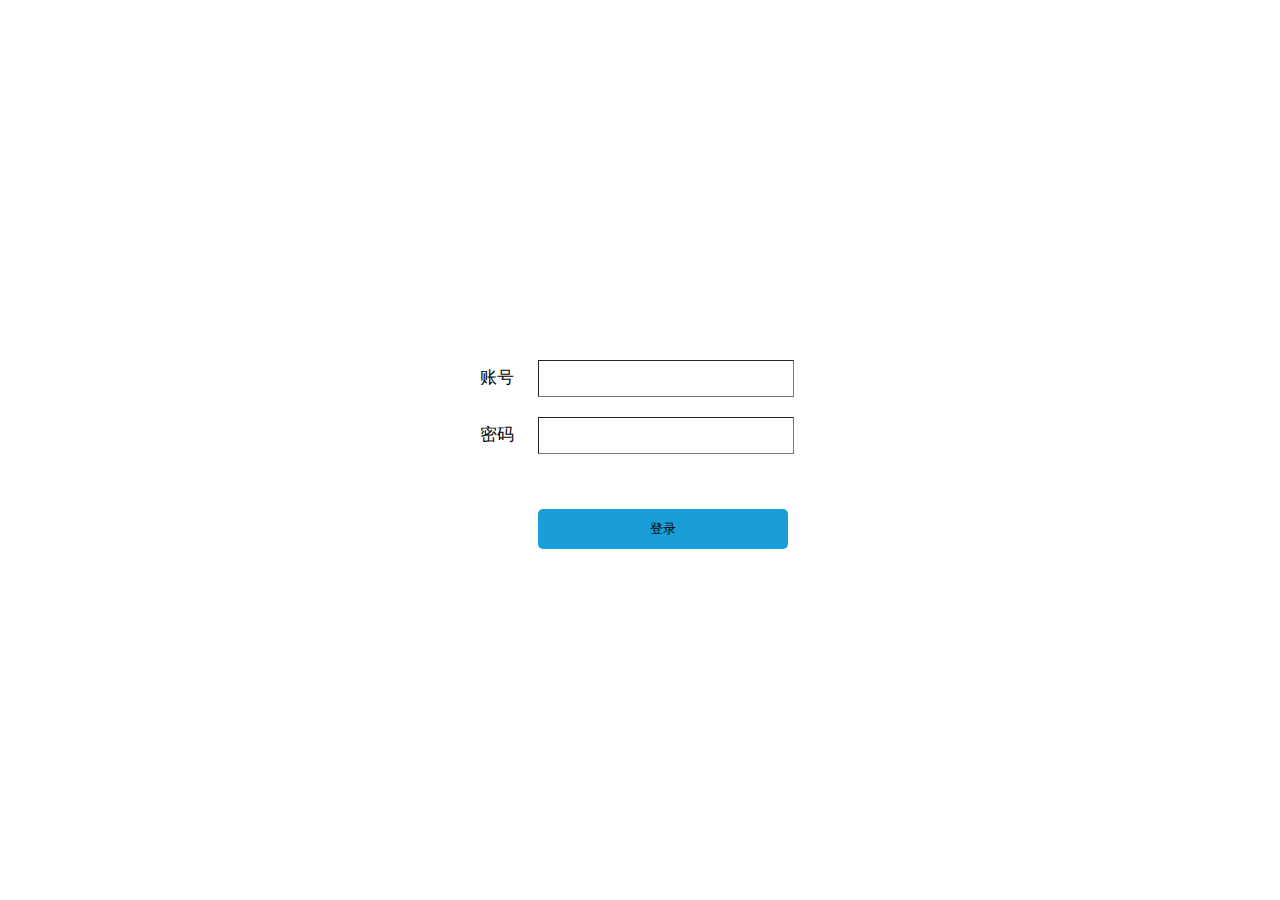
<file: index.html>
<!DOCTYPE html>
<html>
<head>
    <meta charset="utf-8">
    <title>后台登录</title>
    <link rel="stylesheet" type="text/css" href="./css/index.css">
    <script src="js/ajax.js"></script>
    <script src="js/index.js"></script>
</head>
<body>
    <div id="container">
        <div class="zhanghao">
            <span>账号</span>
            <input type="text" name="username" id="username">
        </div>
        <div class="mima">
            <span>密码</span>
            <input type="password" name="password" id="password">
        </div>
        <button class="login">登录</button>
    </div>
</body>
</html>
</file>
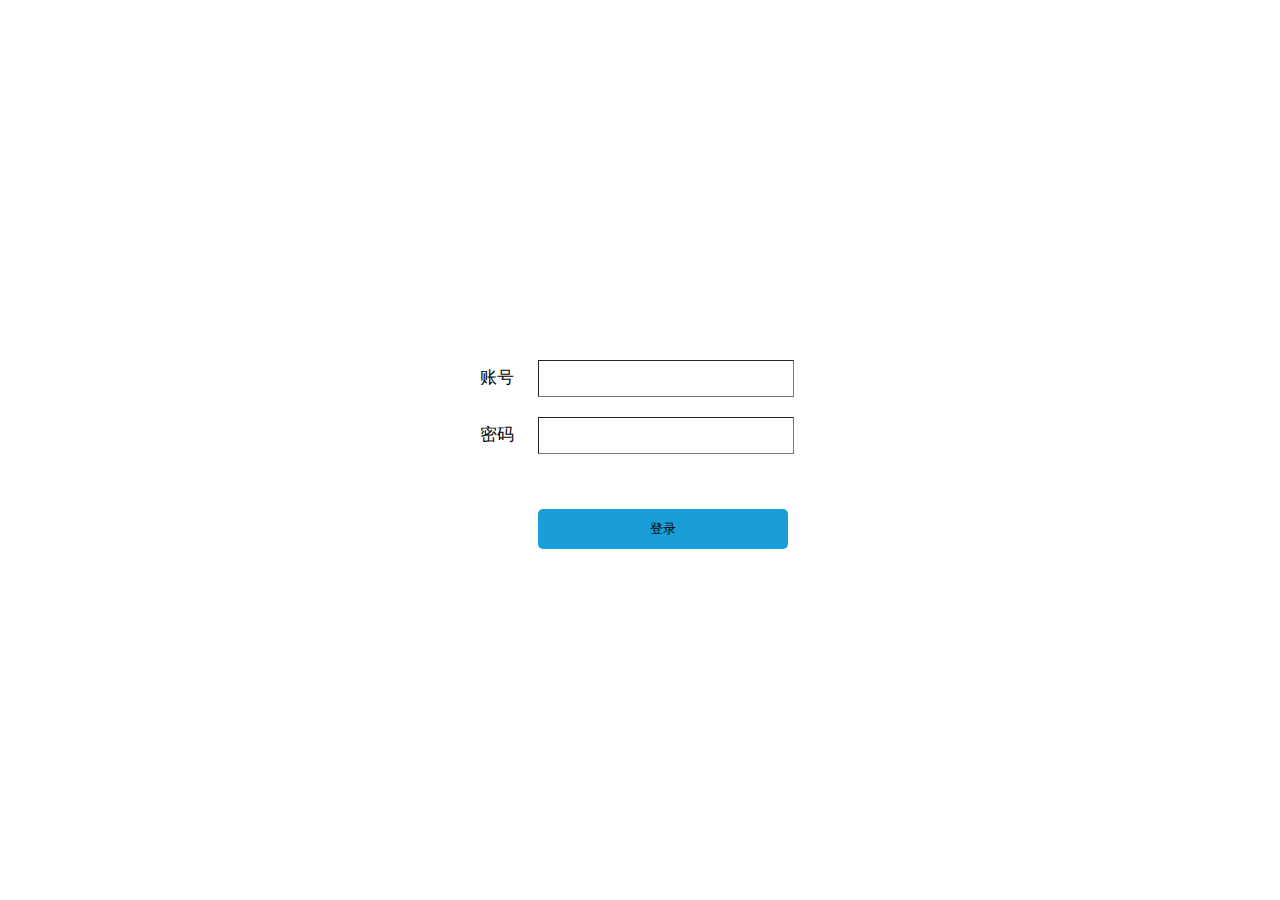
<file: html/index.html>
<!DOCTYPE html>
<html>
<head>
    <meta charset="utf-8">
    <title>后台登录</title>
    <style type="text/css">
        #container {
    width: 320px;
    position: absolute;
    margin: 0 auto;
    left: 50%;
    margin-left: -160px;
    top: 50%;
    margin-top: -90px;
}

.zhanghao {
    margin-bottom: 20px;
}

.zhanghao span, .mima span {
    font-size: 17px;
    display: inline-block;
    margin-right: 20px;
}

.mima {
    margin-bottom: 55px;
}

#username, #password {
    width: 250px;
    height: 33px;
    border-color: #797979;
    border-width: 1px;
}

.login {
    width: 250px;
    height: 40px;
    background-color: #199ed8;
    border: none;
    border-radius: 5px;
    position: relative;
    left: 58px;
    cursor: pointer;
}

.login:focus {
    outline: 0;
}
    </style>
</head>
<body>
    <div id="container">
        <div class="zhanghao">
            <span>账号</span>
            <input type="text" name="username" id="username">
        </div>
        <div class="mima">
            <span>密码</span>
            <input type="password" name="password" id="password">
        </div>
        <button class="login">登录</button>
    </div>

    <script type="text/javascript">
        function ajax(json){
    // 创建ajax对象
    let xhr = null; 
    let method = json.method || 'get';
    let url = json.url;
    let asyn = json.asyn ? true : json.asyn == false ? false : true;
    let data = json.data || '';
    let success = json.success;
    let error = json.error;

    if (window.XMLHttpRequest) {
        xhr = new XMLHttpRequest();
    } else {
        xhr = new ActiveXObject('Microsoft.XMLHTTP')
    }
    if (method.toLowerCase() === 'get'){
        url += '?' + data + '&' + new Date().getTime();
    }

    // 处理返回数据
    xhr.onreadystatechange = function() {
        if(xhr.readyState == 4){
            if (xhr.status == 200) {
                success && success(xhr.responseText);
            } else {
                if (error) {
                    error && error();
                }
            }
        }
    }
    xhr.open(method, url, asyn);
    xhr.setRequestHeader('content-type','application/x-www-form-urlencoded');
    xhr.send(JSON.stringify(data));
};
window.onload = function () {
    let login = document.querySelector('.login');

    login.addEventListener('click', function (e) {
        let user = document.querySelector('#username').value;
        let pwd = document.querySelector('#password').value;
        
        ajax({
            url: "/vote/admin/login",    //替换为vote/admin/login
            method: "POST",
            data: {
                username: user,
                password: pwd
            },
            success: function (json) {
                let data = JSON.parse(json);
                console.log(data)
                if (data) {
                    window.document.cookie = "username = " + data.username;
                    window.document.cookie = "role=" + data.role;
                    window.location.href = "./html/admin.html";
                } else {
                    alert("用户名或密码错误！");
                }
            }
        });
    });

    function getCookie(Name) {  
        var search = Name + "=" ;
        if (document.cookie.length > 0) { 
            offset = document.cookie.indexOf(search);
            if(offset != -1) {  
                offset += search.length;
                end = document.cookie.indexOf(";", offset);  
                if(end == -1) end = document.cookie.length;  
                return unescape(document.cookie.substring(offset, end));
            } 
            else return ""; 
        }  
    }
}
    </script>
</body>
</html>
</file>
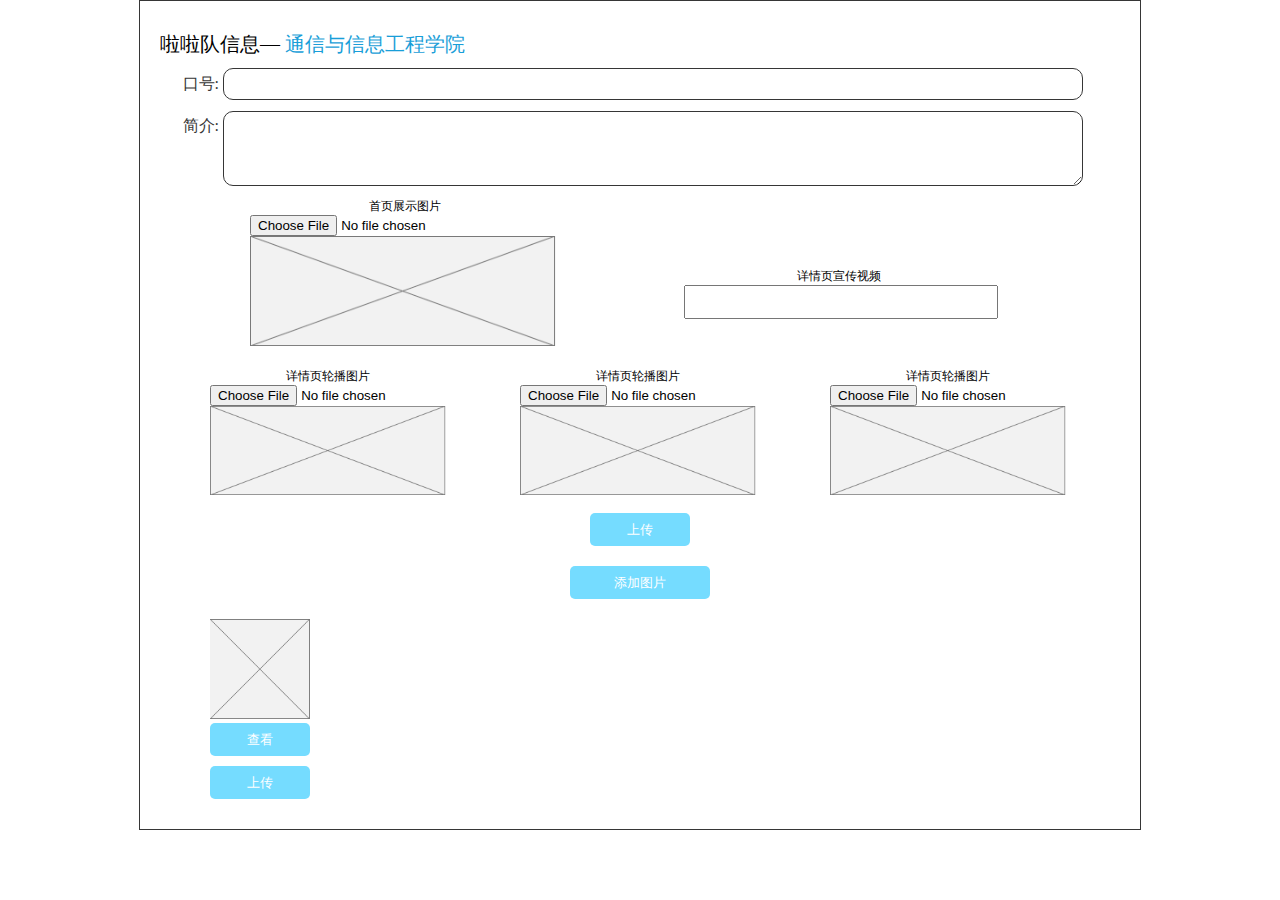
<file: html/addInfo.html>
<!DOCTYPE html>
<html>
<head>
    <meta charset="utf-8">
    <title>后台管理</title>
    <link rel="stylesheet" type="text/css" href="../css/addInfo.css">
    <script src="../js/ajax.js"></script>
    <script src="../js/addInfo.js"></script>
</head>
<body>
    <div id="container">
        <div class="header">
            <h2 class="title">啦啦队信息— <span class="teamName">通信与信息工程学院</span></h2>
        </div>
        <div class="main">
                <div class="slogan">
                    <span class="kouhao">口号:</span>
                    <input type="text" id="slogan" name="slogan">
                </div>
                <div class="intro">
                    <span class="jianjie">简介:</span>
                    <textarea id="introduce" name="introduce"></textarea>
                </div>
                <div class="img-index">
                    <span class="description1">首页展示图片</span>
                    <input id="img-index" type="file" accept="image/gif,image/jpeg,image/jpg,image/png" name="firstImg">
                    <img src="../images/tu.png" class="prefirst">
                </div>
                <div class="video">
                    <span class="description1">详情页宣传视频</span>
                    <input id="video" type="text" name="video">
                </div>
                <div class="img-slider">
                    <span class="description2">详情页轮播图片</span>
                    <input id="img-slider1" type="file" accept="image/gif,image/jpeg,image/jpg,image/png" name="playImg1">
                    <img src="../images/tu.png" class="preslider1">
                </div>
                <div class="img-slider">
                    <span class="description2">详情页轮播图片</span>
                    <input id="img-slider2" type="file" accept="image/gif,image/jpeg,image/jpg,image/png" name="playImg2">
                    <img src="../images/tu.png" class="preslider2">
                </div>
                <div class="img-slider">
                    <span class="description2">详情页轮播图片</span>
                    <input id="img-slider3" type="file" accept="image/gif,image/jpeg,image/jpg,image/png" name="playImg3">
                    <img src="../images/tu.png" class="preslider3">
                </div>
                <button id="submit">上传</button>
            </form>
            <div> 
                <button class="addGirlsInfo">添加图片</button>
                <img src="../images/tu.png" class="girlsImg1">
                <button class="viewGirlsInfo">查看</button>
                <button class="subGirlsInfo">上传</button>
                <div class="addGirl no">
                    <img src="../images/tu.png" class="close">
                    <img src="../images/tu.png" class="girlsImg2">
                    <input type="file" accept="image/gif,image/jpeg,image/jpg,image/png" id="girlImg">
                    <input type="text" id="girlName" placeholder="姓名">
                    <textarea name="girlInfo" placeholder="个人简介" id="girlInfo"></textarea>
                </div>
            </div>
        </div>
    </div>
</body>
</file>
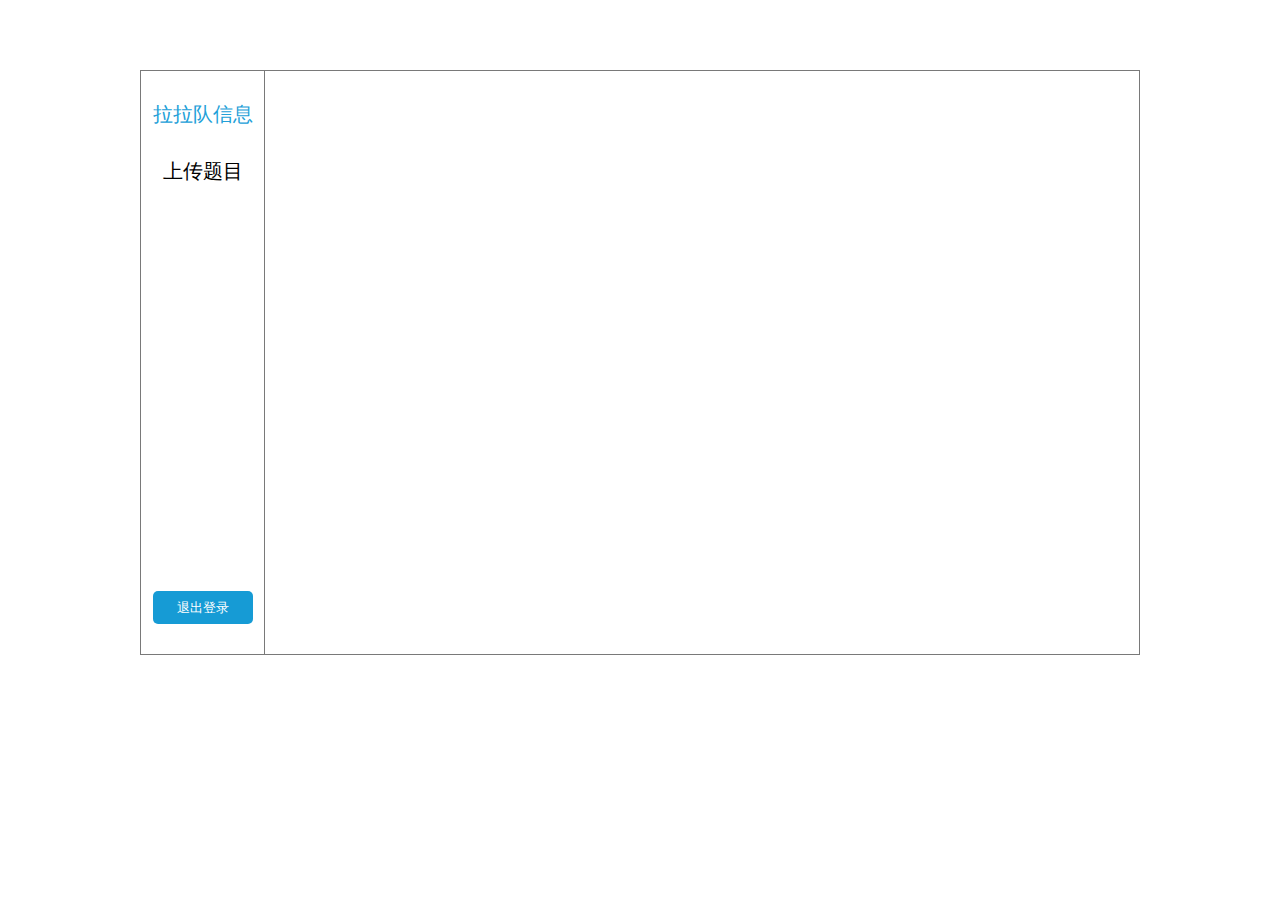
<file: html/admin.html>
<!DOCTYPE html>
<html>
<head>
    <meta charset="utf-8">
    <title>后台管理</title>
    <link rel="stylesheet" type="text/css" href="../css/admin.css">
    <script src="../js/ajax.js"></script>
    <script src="../js/admin.js"></script>
</head>
<body>
    <div id="container">
        <div class="title">
            <ul>
                <li id="xinxi" class="now">拉拉队信息</li>
                <li id="timu">上传题目</li>
            </ul>
            <button id="exist">退出登录</button>
        </div>
        <div class="detail">
            <div class="detail-xinxi show">
                <ul class="ul-xinxi">
                    
                </ul>
            </div>
            <div class="detail-timu no">
                <ul class="ul-timu">
                    <li>
                        <div class="add">
                            <img src="../images/bstar.png" class="star1">
                            <h4 class="star">一星</h4>
                        </div>
                        <span class="num"></span>
                    </li>
                    <li>
                        <div class="add">
                            <img src="../images/star.png" class="star2">
                            <h4 class="star">二星</h4>
                        </div>
                        <span class="num"></span>
                    </li>
                    <li>
                        <div class="add">
                            <img src="../images/star.png" class="star3">
                            <h4 class="star">三星</h4>
                        </div>
                        <span class="num"></span>
                    </li>
                    <li>
                        <div class="add">
                            <img src="../images/star.png" class="star4">
                            <h4 class="star">四星</h4>
                        </div>
                        <span class="num"></span>
                    </li>
                    <li>
                        <div class="add">
                            <img src="../images/star.png" class="star5">
                            <h4 class="star">五星</h4>
                        </div>
                        <span class="num"></span>
                    </li>
                </ul>
                <div id="addQuestion">
                    <div class="content">
                        <span class="question">题目：</span>
                        <textarea id="ti"></textarea>
                        <span class="answer right">A</span>
                        <input type="text" name="A" id="answerA">
                        <span class="answer B">B</span>
                        <input type="text" name="B" id="answerB">
                        <span class="answer C">C</span>
                        <input type="text" name="C" id="answerC">
                        <span class="answer D">D</span>
                        <input type="text" name="D" id="answerD">
                    </div>
                    <button id="submitQ">上传</button>
                </div>
            </div>
        </div>
    </div>
</body>
</html>
</file>
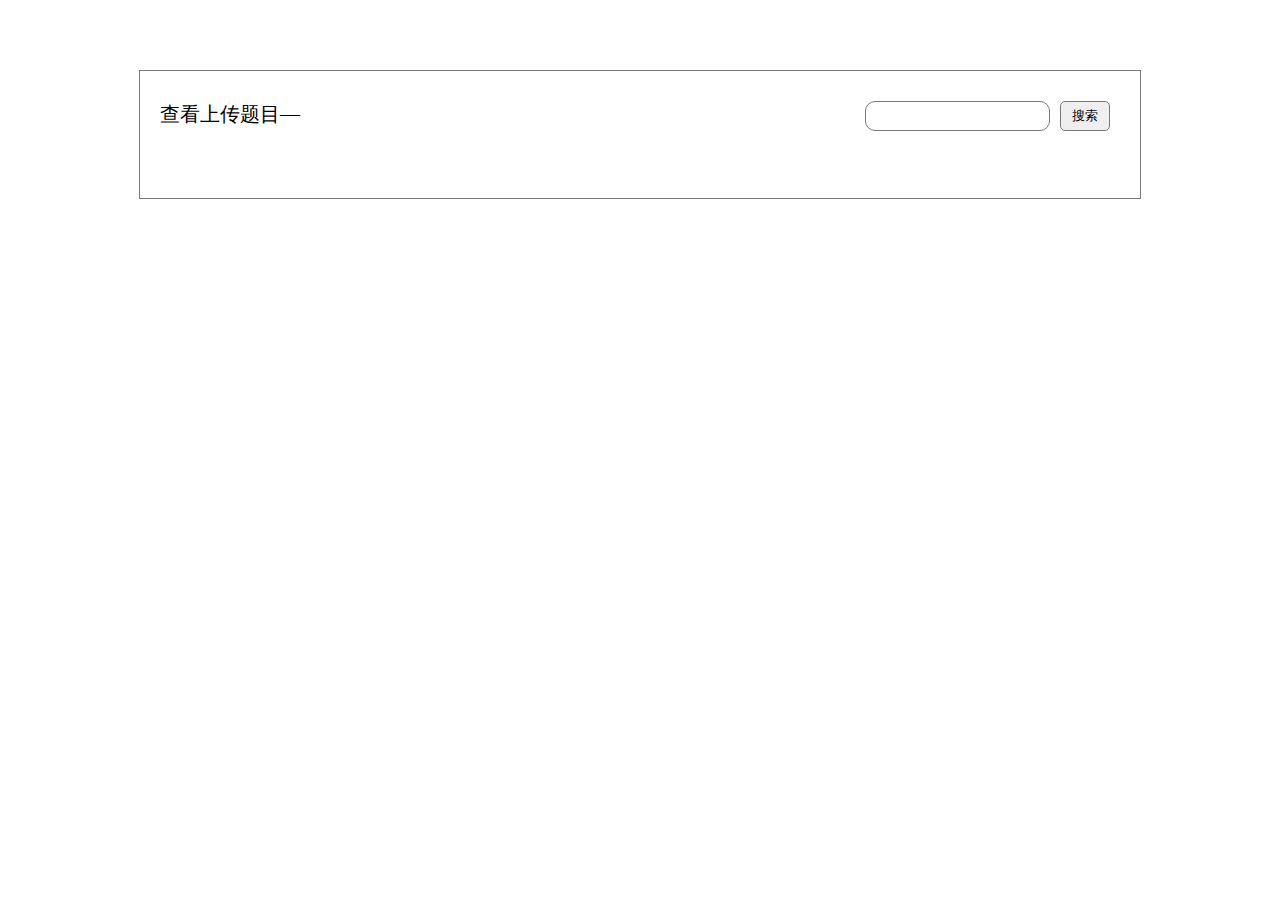
<file: html/viewQuestion.html>
<!DOCTYPE html>
<html>
<head>
    <meta charset="utf-8">
    <title>后台管理</title>
    <link rel="stylesheet" type="text/css" href="../css/viewQuestion.css">
    <script src="../js/ajax.js"></script>
    <script src="../js/viewQuestion.js"></script>
</head>
<body>
    <div id="container">
        <div class="header">
            <h2 class="title">查看上传题目— <span class="xingji"></span></h2>
            <input type="text" id="search">
            <button id="submit">搜索</button>
        </div>
        <div class="body">
            <ul class="ul-question">
                
            </ul>
        </div>
    </div>
</body>
</html>
</file>
<file: css/index.css>
#container {
    width: 320px;
    position: absolute;
    margin: 0 auto;
    left: 50%;
    margin-left: -160px;
    top: 50%;
    margin-top: -90px;
}

.zhanghao {
    margin-bottom: 20px;
}

.zhanghao span, .mima span {
    font-size: 17px;
    display: inline-block;
    margin-right: 20px;
}

.mima {
    margin-bottom: 55px;
}

#username, #password {
    width: 250px;
    height: 33px;
    border-color: #797979;
    border-width: 1px;
}

.login {
    width: 250px;
    height: 40px;
    background-color: #199ed8;
    border: none;
    border-radius: 5px;
    position: relative;
    left: 58px;
    cursor: pointer;
}

.login:focus {
    outline: 0;
}
</file>
<file: css/addInfo.css>
* {
    margin: 0;
    padding: 0;
}

#container {
    min-width: 1000px;
    max-width: 1000px;
    position: relative;
    margin: auto;
    left: 0;
    right: 0;
    top: 0;
    bottom: 0;
    border: 1px solid #363636;
}

.header {
    position: relative;
    margin: 30px 0 10px 20px;
}

.main {
    position: relative;
}

.title {
    font-size: 20px;
    font-weight: 500;
    display: inline-block;
}

.teamName {
    color: #199ed8;
}

.slogan {
    position: relative;
    margin: 0 auto;
    width: 915px;
    height: 33px;
    margin-bottom: 10px;
}

.kouhao, .jianjie {
    color: #363636;
    font-size: 16px;
}

#slogan {
    width: 850px;
    height: 30px;
    border-radius: 10px;
    border: 1px solid #363636;
    padding: 0 4px;
    font-size: 16px;
    color: #363636;
}

.intro {
    position: relative;
    margin: 0 auto;
    width: 915px;
    height: 75px;
    margin-bottom: 10px;
}

.jianjie {
    position: relative;
    display: inline-block;
    bottom: 55px;
}

#introduce {
    width: 850px;
    padding: 3px 4px;
    font-size: 16px;
    height: 67px;
    border-radius: 10px;
    border: 1px solid #363636;
}

.img-index {
    position: relative;
    display: inline-block;
    margin-left: 110px;
    width: 310px;
    height: 160px;
}

#img-index {
    display: inline-block;
}

.prefirst {
    position: relative;
    width: 306px;
    height: 110px;
}

.description1 {
    font-size: 12px;
    display: inline-block;
    width: 310px;
    text-align: center;
}

.video {
    position: relative;
    display: inline-block;
    top: -40px;
    margin-left: 120px;
    width: 310px;
    height: 50px;
}

#video {
    width: 310px;
    line-height: 30px;
}

.prevideo {
    position: relative;
    width: 306px;
    height: 110px;
}

.img-slider {
    display: inline-block;
    width: 236px;
    height: 137px;
    margin-left: 70px;
    margin-top: 10px;
}

.description2 {
    font-size: 12px;
    display: inline-block;
    width: 236px;
    text-align: center;
}

.preslider1, .preslider2, .preslider3 {
    width: 236px;
    height: 89px;
}

.description3 {
    font-size: 12px;
    display: block;
    width: 100px;
    text-align: center;
}

#class {
    opacity: 0;
}

#submit {
    width: 100px;
    height: 33px;
    display: block;
    margin: 0 auto;
    margin-top: 10px;
    background: #75dcff;
    color: #ffffff;
    border: none;
    border-radius: 5px;
}

.addGirlsInfo {
    position: relative;
    background: #75dcff;
    display: block;
    margin: 0 auto;
    margin-top: 20px;
    margin-bottom: 20px;
    width: 140px;
    height: 33px;
    border: none;
    border-radius: 5px;
    color: #ffffff;
}

.viewGirlsInfo {
    height: 33px;
    width: 100px;
    border-radius: 5px;
    border: none;
    display: block;
    color: #ffffff;
    background: #75dcff;
    position: relative;
    left: 70px;
}

.girlsImg1 {
    position: relative;
    left: 70px;
    width: 100px;
    height: 100px;
}

.close {
    position: absolute;
    right: 0;
    display: block;
    top: 0;
    width: 20px;
    height: 20px;
    cursor: pointer;
}

.subGirlsInfo {
    height: 33px;
    width: 100px;
    border: none;
    border-radius: 5px;
    background: #75dcff;
    color: #ffffff;
    display: block;
    position: relative;
    left: 70px;
    margin-top: 10px;
    margin-bottom: 30px;
}

.addGirl {
    display: block;
    position: absolute;
    top: 80px;
    left: 60px;
    width: 870px;
    height: 440px;
    background: #ccc;
    z-index: 2;
}

.girlsImg2 {
    position: relative;
    left: 370px;
    margin-top: 40px;
    width: 100px;
    height: 100px;
}

#girlImg {
    position: relative;
    top: 30px;
    left: 280px;
}

#girlName {
    position: relative;
    height: 29px;
    border-radius: 5px;
    border: none;
    padding: 2px 2px;
    left: -32px;
    top: 70px;
    font-size: 16px;
}

#girlInfo {
    position: relative;
    top: 100px;
    height: 100px;
    left: 100px;
    padding: 3px 5px;
    border-radius: 10px;
    width: 711px; 
    font-size: 16px;
}

.no {
    opacity: 0;
    z-index: -1;
}

button {
    cursor: pointer;
}

button:focus {
    outline: 0;
}

textarea:focus {
    outline: 0;
}

input:focus {
    outline: 0;
}
</file>
<file: css/admin.css>
* {
    margin: 0;
    padding: 0;
}

#container {
    min-width: 1000px;
    min-height: 585px;
    max-width: 1000px;
    max-height: 585px;
    position: absolute;
    margin: auto;
    left: 0;
    right: 0;
    top: 70px;
}

.title {
    position: relative;
    display: inline-block;
    width: 123px;
    border: 1px solid #797979;
    float: left;
    height: 583px;
}

.detail {
    position: relative;
    display: inline-block;
    width: 874px;
    border: 1px solid #797979;
    height: 583px;
    border-left: none;
}

#xinxi, #timu {
    font-size: 20px;
    margin-bottom: 30px;
    text-align: center;
    cursor: pointer;
}

#xinxi {
    margin-top: 30px;
}

#exist {
    position: absolute;
    bottom: 30px;
    left: 12px;
    font-size: 13px;
    color: #fff;
    width: 100px;
    height: 33px;
    border: none;
    border-radius: 5px;
    background-color: #169bd5;
}

.detail-guize {
    width: 445px;
    height: 357px;
    margin: auto;
    position: relative;
    top: 65px;
}

.huodong {
    position: relative;
    text-align: center;
    font-size: 20px;
    font-weight: 500;
    margin-bottom: 15px;
}

#rule {
    width: 430px;
    height: 263px;
    border: 1px solid #797979;
    font-size: 15px;
    padding: 5px;
}

#submitRule {
    margin-top: 30px;
    width: 195px;
    height: 33px;
    font-size: 13px;
    color: #fff;
    background-color: #169bd5;
    border: none;
    border-radius: 5px;
    position: relative;
    left: 120px;
}

.ul-xinxi {
    position: relative;
    top: 45px;
    left: 50px;
    display: inline-block;
    width: 784px;
}

.ul-xinxi li {
    float: left;
    margin-right: 5px;
    margin-bottom: 10px;
}

.span-xinxi {
    display: inline-block;
    text-align: center;
    width: 189px;
    height: 40px;
    font-size: 13px;
    line-height: 40px;
    color: #666666;
    border-radius: 10px;
    border: 1px solid #ccc;
    cursor: pointer;
}

.tclass {
    border: 1px solid #75dcff;
    background: #75dcff;
}

.detail-timu {
    width: 560px;
    height: 585px;
    position: relative;
    margin: 0 auto;
}

.ul-timu {
    position: relative;
    top: 20px;
}

.ul-timu li {
    float: left;
    margin-right: 60px;
}

.star {
    font-size: 20px;
    font-weight: 500;
    position: relative;
    transform: translate(3px, 15px);
}

.ul-timu li:last-child:after {
    clear: both;
}

.num {
    position: relative;
    display: inline-block;
    font-size: 14px;
    color: #bcbcbc;
    width: 52px;
    text-align: center;
    transform: translateY(30px);
    cursor: pointer;
}

.add {
    cursor: pointer;
}

#addQuestion {
    width: 800px;
    height: 500px;
    position: absolute;
    left: -120px;
    top: 160px;
}

.xingji {
    color: #199ed8;
}

.content {
    width: 785px;
    margin: 0 auto;
    position: relative;
}

.question {
    position: relative;
    font-size: 15px;
    color: #333;
    display: inline-block;
    transform: translateY(-30px);
    margin-bottom: 20px;
}

#ti {
    width: 700px;
    height: 40px;
    border-radius: 10px;
    padding: 10px 15px;
    color: #333;
    font-size: 15px;
}

.answer {
    display: inline-block;
    margin-right: 35px;
    margin-bottom: 30px;
    cursor: pointer;
}

#answerA, #answerB, #answerC, #answerD {
    border-radius: 10px;
    border: 1px solid #999;
    width: 710px;
    height: 15px;
    padding: 10px 10px;
}

.A, .D {
    color: #797979;
    border-bottom: 1px solid #797979;
}

.B, .C {
    color: #000000;
    border-bottom: 1px solid #000000;
}

.right {
    color: #fd5025;
    border-bottom: 1px solid #fd5025;
}

#submitQ {
    position: relative;
    top: 20px;
    margin: 0 auto;
    display: block;
    width: 275px;
    height: 33px;
    color: #fff;
    background-color: #199ed8;
    border: none;
    border-radius: 5px;
    font-size: 13px;
}

.now {
    color: #22a0d8;
}

.show {
    display: block;
}

.no {
    display: none;
}

.tclass {
    background-color: #75dcff;
}

.fclass {
    background-color: #75dcff;
}

li {
    list-style: none;
}

button {
    cursor: pointer;
}

button:focus {
    outline: 0;
}

textarea:focus {
    outline: 0;
}

input:focus {
    outline: 0;
}
</file>
<file: css/viewQuestion.css>
* {
    margin: 0;
    padding: 0;
}

#container {
    min-width: 1000px;
    max-width: 1000px;
    position: absolute;
    margin: auto;
    left: 0;
    right: 0;
    top: 70px;
    display: inline-block;
    border: 1px solid #797979;
}

.header {
    position: relative;
    margin: 30px 0 40px 20px;
}

.title {
    font-size: 20px;
    font-weight: 500;
    display: inline-block;
}

.xingji {
    color: #199ed8;
}

#search {
    position: absolute;
    right: 90px;
    line-height: 22px;
    padding: 3px;
    border: 1.2px solid #797979;
    border-radius: 10px;
}

#submit {
    position: absolute;
    right: 30px;
    border: 1px solid #797979;
    border-radius: 5px;
    line-height: 22px;
    padding: 3px;
    width: 50px;
    text-align: center;
}

.body {
    padding-bottom: 30px;
}

.ul-question {
    padding: 0 30px;
}

.ul-question li {
    position: relative;
    margin-bottom: 10px;
}

.question {
    margin-bottom: 5px;
    font-size: 14px;
    color: #363636;
}

.answer {
    display: inline-block;
    width: 140px;
    font-size: 14px;
    color: #363636;
    cursor: pointer;
}

.right {
    color: #fd542a;
}

.del {
    font-size: 14px;
    color: #999999;
}

.delete {
    position: absolute;
    right: 0px;
    top: 12px;
    display: inline-block;
    width: 25px;
    height: 22px;
    background: url(../images/delete.png);
    cursor: pointer;
}

li {
    list-style: none;
}

button {
    cursor: pointer;
}

button:focus {
    outline: 0;
}

input:focus {
    outline: 0;
}
</file>
